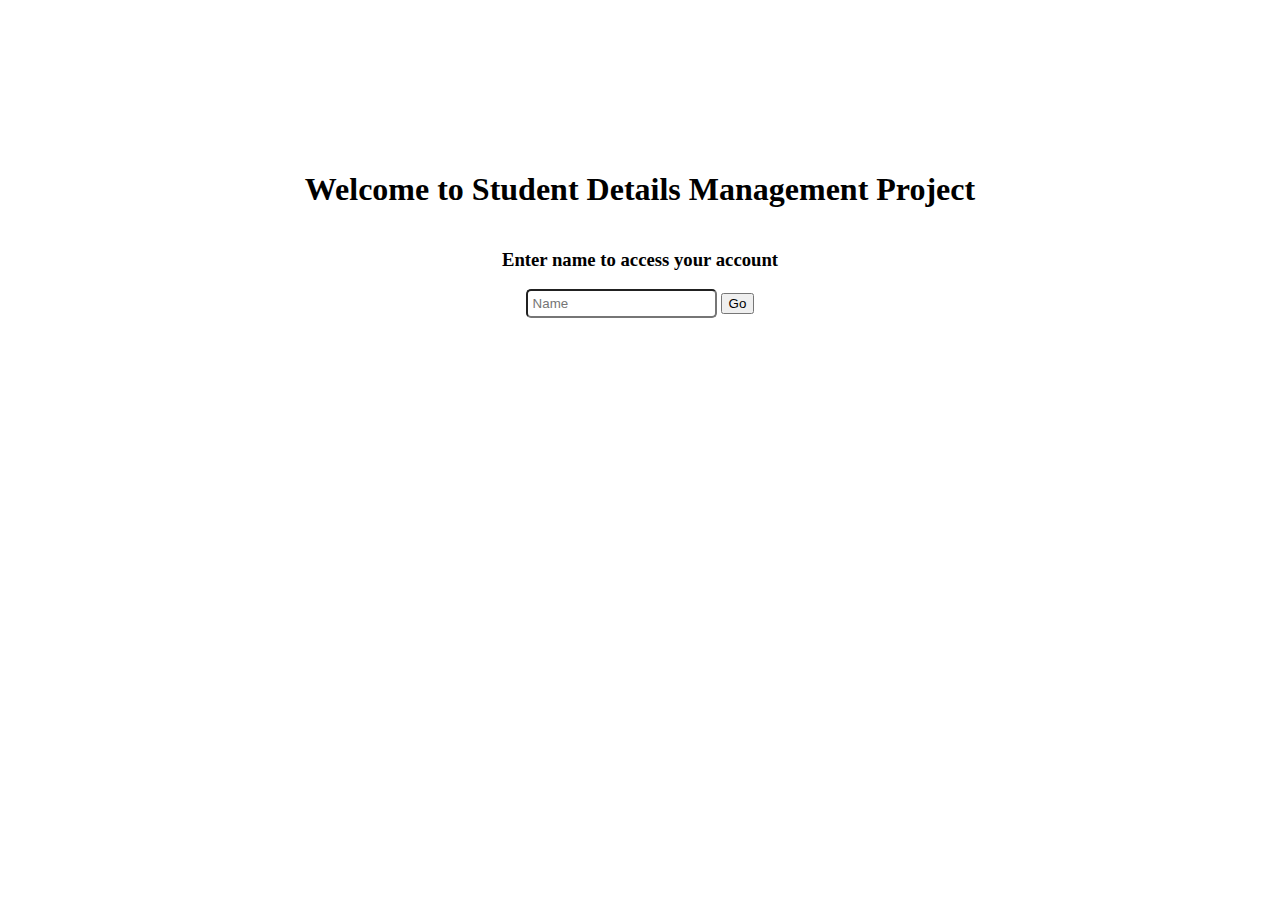
<file: index.html>
<!DOCTYPE html>
<html lang="en-US" utf-8>
    <head>
            <script src="https://code.jquery.com/jquery-1.11.0.min.js"></script>

            <script src="https://code.jquery.com/jquery-3.2.1.slim.min.js" integrity="sha384-KJ3o2DKtIkvYIK3UENzmM7KCkRr/rE9/Qpg6aAZGJwFDMVNA/GpGFF93hXpG5KkN" crossorigin="anonymous"></script>
            <script src="https://cdnjs.cloudflare.com/ajax/libs/popper.js/1.12.3/umd/popper.min.js" integrity="sha384-vFJXuSJphROIrBnz7yo7oB41mKfc8JzQZiCq4NCceLEaO4IHwicKwpJf9c9IpFgh" crossorigin="anonymous"></script>
            <script src="https://maxcdn.bootstrapcdn.com/bootstrap/4.0.0-beta.2/js/bootstrap.min.js" integrity="sha384-alpBpkh1PFOepccYVYDB4do5UnbKysX5WZXm3XxPqe5iKTfUKjNkCk9SaVuEZflJ" crossorigin="anonymous"></script>
            
          <!--  <script src="https://cdn.datatables.net/1.10.16/js/dataTables.bootstrap4.min.js>"></script>  -->
            <script src="https://cdn.datatables.net/1.10.16/js/jquery.dataTables.min.js"></script>
            
            <link rel="stylesheet" href="https://maxcdn.bootstrapcdn.com/font-awesome/4.7.0/css/font-awesome.min.css">
            <link rel="stylesheet" href="https://maxcdn.bootstrapcdn.com/bootstrap/4.0.0-beta.2/css/bootstrap.min.css" integrity="sha384-PsH8R72JQ3SOdhVi3uxftmaW6Vc51MKb0q5P2rRUpPvrszuE4W1povHYgTpBfshb" crossorigin="anonymous">
           <link rel="stylesheet" href="https://cdn.datatables.net/1.10.16/css/dataTables.bootstrap4.min.css">
          
            <script src="jquery.confirm.min.js"></script>
            <link rel="stylesheet" href="https://myclabs.github.io/jquery.confirm/css/bootstrap.min.css">
            <link rel="stylesheet" href="main.css">
            <script src="main.js"></script>
        <body>
            <div class="wrapper">

                <section class="welcome-screen">
                        <h1> Welcome to Student Details Management Project </h1>
                        <h3> Enter name to access your account </h3>
                        <div class="input-wrapper">
                            <input type="text" placeholder="Name" id="name-input">
                            <button id="go"> Go </button>
                            <div class="wrong"></div>
                        </div>
                    </section>
            
                        
            <div class="main hidden container">
                    <header>
                            <div class="right floated user-name"> </div>
                        </header>
                <h2>Student Details Management System</h2>
                <table class="table table-hover" id="student">
                    <thead>
                    <tr> 
                        <!-- <th>#</th> -->
                        <th>Roll No</th>
                        <th>Name</th>
                        <th>Marks</th>
                        <th></th>
                        

                    </tr>
                    </thead>
                    <tbody>
                    <tr class="left-right">
                           <!-- <th scope="row">1</th>-->
                            <td>1682</td>
                            <td>Tarun</td>
                            <td>30</td>
                            <td>
                                <div class="slider">
                                        <ul>
                                                <li><i class="edit fa fa-pencil" aria-hidden="true" data-toggle="tooltip" title="Edit"></i></li>
                                                <li><i class="fa fa-trash confirm" aria-hidden="true" data-toggle="tooltip" title="Delete" data-confirm-button="Yes I am" data-cancel-button="Whoops no"></i></li>
                                                <li><i class="fa fa-check" aria-hidden="true" data-toggle="tooltip" title="Select"></i></li>
                                        </ul>
                                </div>
                                
                            </td>
                    
                    </tr>
                    <tr class="left-right">
                        <!-- <th scope="row">2</th> -->
                        <td>1628</td>
                        <td>Shubham</td>
                        <td>40</td>
                        <td>
                                <div class="slider">
                                    <ul>
                                        <li><i class="edit fa fa-pencil" aria-hidden="true" data-toggle="tooltip" title="Edit"></i></li>
                                        <li><i class="fa fa-trash confirm" aria-hidden="true" data-toggle="tooltip" title="Delete" data-confirm-button="Yes I am" data-cancel-button="Whoops no"></i></li>
                                        <li><i class="fa fa-check" aria-hidden="true" data-toggle="tooltip" title="Select"></i></li>
                                    </ul>
                                </div>
                        </td>
                    </tr>
                    <tr class="left-right">
                        <!-- <th scope="row">3</th> -->
                        <td>1736</td>
                        <td>Vishwas</td>
                        <td>41</td>
                        <td>
                                <div class="slider">
                                    <ul>
                                        <li><i class="edit fa fa-pencil" aria-hidden="true" data-toggle="tooltip" title="Edit"></i></li>
                                        <li><i class="fa fa-trash confirm" aria-hidden="true" data-toggle="tooltip" title="Delete" data-confirm-button="Yes I am" data-cancel-button="Whoops no"></i></li>
                                        <li><i class="fa fa-check" aria-hidden="true" data-toggle="tooltip" title="Select"></i></li>
                                    </ul>
                                </div>
                        </td>
                    </tr>
                    <tr class="left-right hidden" id="add_only">
                        <!-- <th scope="row">New Entry</th> -->
                         <td>Rollno = <input type="number" name="rollno" id="rollno" required></td>
                        <td>Name = <input type="text" name="name" id="name" required></td>
                        <td>Marks = <input type="number" name="marks" id="marks" required></td>
                        <td><input type="submit" class="btn btn-default" value="Add" id="addRow"></td>

                    </tr>

                    
                    </tbody>
                </table>
                
                    <input type="button" class="btn btn-default" id="add_entry" value="Add New Entry">

                
                
            </div>
            </div>

            
        </body>
    </head>
</html>
</file>
<file: main.css>
input[type="search"]{
    border-radius: 10%;
    border-color: black;
}
ul{
    list-style-type:none;
    padding-left:0px;
    text-decoration:none;
       
}

li{
    float: left;
    cursor: pointer;
    
}
li i{
    display: block;
    padding: 8px;                  
}
td th{
    text-align:center;
    border-radius:6px;
    margin: 15px;
}
table{
    border-radius:6px; 
    border-collapse:separate;
    border-radius:6px;
    -moz-border-radius:6px;
    
}
.left-right {
    overflow:hidden;
    height:20;
    width:50;
    position: relative;
}
.slider {
    position: relative;
    right:50px;
    color: white;
    margin: 0px;
}

.left-right:hover .slider {
        display: inline;
        right:0;
        color: rgb(87, 82, 82);
        transition:0.4s ease;
        
}

.welcome-screen {
    height: 100%;
    width: 100%;
    display: flex;
    flex-direction: column;
    justify-content: center;
    align-items: center;
    margin: 150px auto;
}

.main {
    width: 100%;
    height: 100%;
    display: flex;
    flex-direction: column;
   
}

.hidden {
    display: none;
}

.main header {
    height: 80px;
    
    padding: 1rem;
}

.right.floated {
    float: right;
}

.error {
    border: 2px solid red;
}


input{
    border-radius: 5px;
    padding: 5px;
}
</file>
